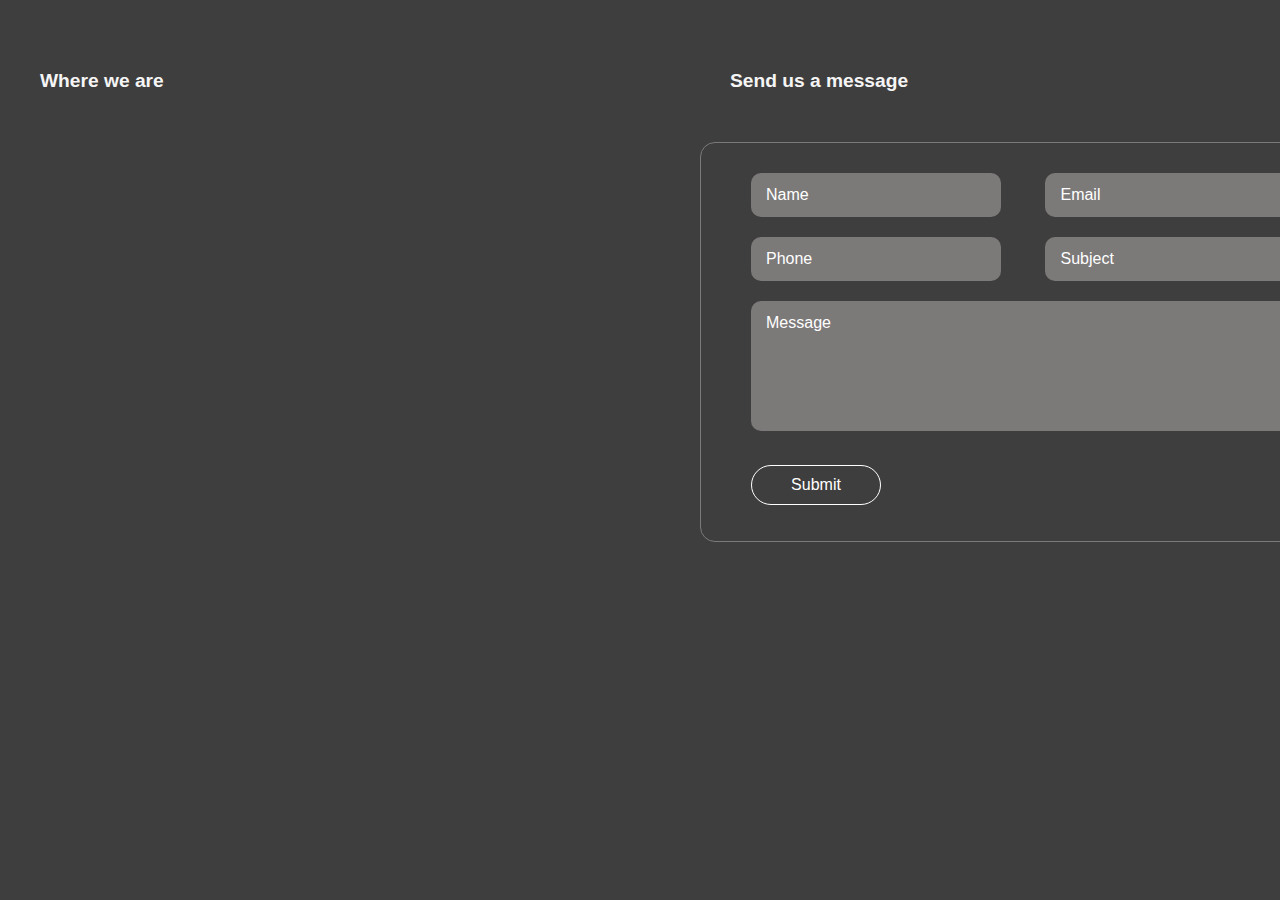
<file: Assignment2/index.html>
<!DOCTYPE html>
<html lang="en">
<head>
    <meta charset="UTF-8">
    <meta name="viewport" content="width=device-width, initial-scale=1.0">
    <link rel="stylesheet" href="style.css">
    <title>Where we are</title>
</head>
<body>
    <div class="container">
        <div class="map">
            <h2>Where we are</h2>
            <div class="map1">
            <iframe src="https://www.google.com/maps/embed?pb=!1m23!1m12!1m3!1d7977.661780425619!2d36.81599823488768!3d-1.2747447000000003!2m3!1f0!2f0!3f0!3m2!1i1024!2i768!4f13.1!4m8!3e6!4m0!4m5!1s0x182f171dfb52ef3f%3A0x973a39272320f4d9!2sApen%20Softwares%2C%20Peace%20Towers%2C%20Ngara%20Rd%2C%20Nairobi!3m2!1d-1.2747446999999998!2d36.8203756!5e0!3m2!1sen!2ske!4v1697175830884!5m2!1sen!2ske" width="600" height="450" style="border:0;" allowfullscreen="" loading="lazy" referrerpolicy="no-referrer-when-downgrade"></iframe>
            </div>
        </div>
        <div class="form">
            <form action="">
                <h3>Send us a message</h3>
                <div class="input">
                <input type="text" name="" placeholder="Name">
                <input type="email" name="" id="" placeholder="Email"><br>
                <input type="number" name="" id="" placeholder="Phone">
                <input type="text" name="" id="" placeholder="Subject"><br>
                <textarea name="comment" form="" placeholder="Message"></textarea>
                <button type="submit">Submit</button>
                </div>
            </form>
        </div>
    </div>
</body>
</html>
</file>
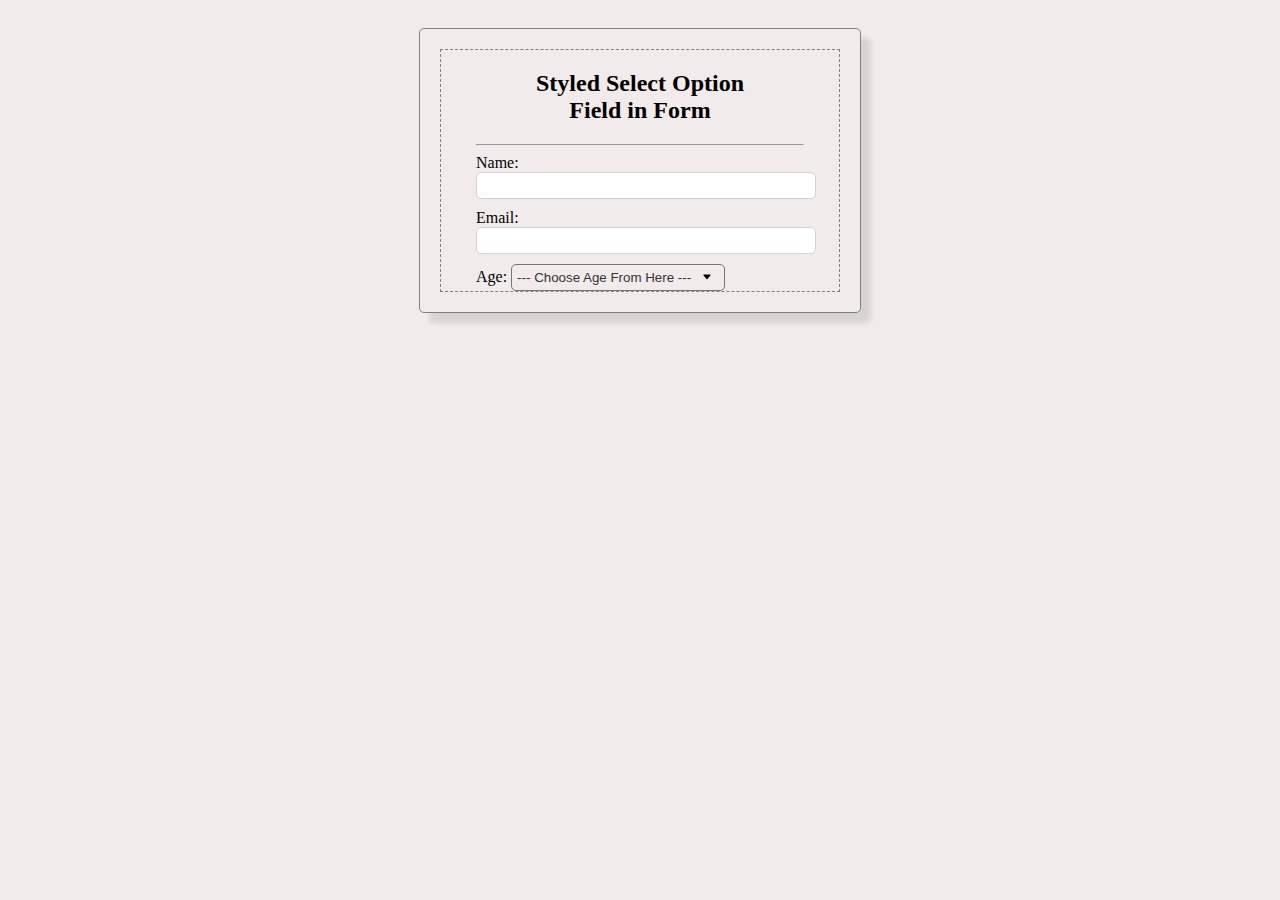
<file: Assignment1/form.html>
<!DOCTYPE html>
<html lang="en">
<head>
    <meta charset="UTF-8">
    <meta name="viewport" content="width=device-width, initial-scale=1.0">
    <link rel="stylesheet" href="form.css">
    <title>Form</title>
</head>
<body>
    <!--Creating a simple form-->
    <div class="container">
        <div class="box">
            <div class="head"><h2>Styled Select Option <br>Field in Form</h2></div>
            <hr>
            <form action="">
                <label>Name:
                    <input type="text" name="" id="">
                </label>
                <label>Email:
                    <input type="text" name="" id="">
                </label>
                <label>Age:
                    <select name="" id="">
                        <option value="">--- Choose Age From Here ---</option>
                        <option value="">Below 18 years</option>
                        <option value="">Between 18-25 years</option>
                        <option value="">Between 25-40 years</option>
                        <option value="">Between 40-60 years</option>
                        <option value="">Above 60 years</option>
                    </select>
                </label>
            </form>
        </div>
    </div>
</body>
</html>
</file>
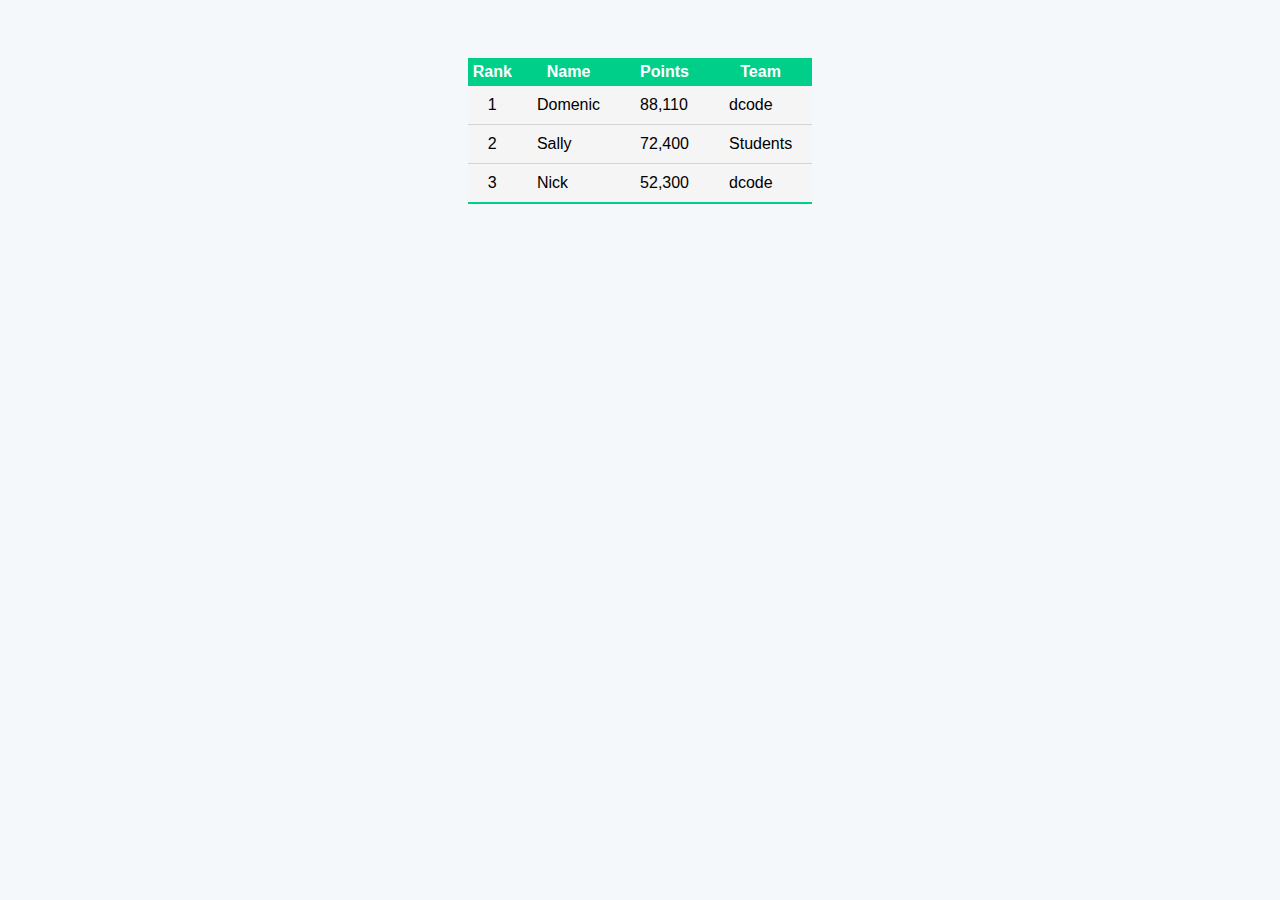
<file: Assignment1/table.html>
<!DOCTYPE html>
<html lang="en">
<head>
    <meta charset="UTF-8">
    <meta name="viewport" content="width=device-width, initial-scale=1.0">
    <link rel="stylesheet" href="table.css">
    <title>Table</title>
</head>
<body>
    <!--My table-->
    <div class="table">
    <table>
        <thead>
            <tr>
                <th>Rank</th>
                <th>Name</th>
                <th>Points</th>
                <th>Team</th>
            </tr>
        </thead>
        <tbody>
            <tr>
                <td>1</td>
                <td>Domenic</td>
                <td>88,110</td>
                <td>dcode</td>
            </tr>
            <tr>
                <td>2</td>
                <td>Sally</td>
                <td>72,400</td>
                <td>Students</td>
            </tr>
            <tr>
                <td>3</td>
                <td>Nick</td>
                <td>52,300</td>
                <td>dcode</td>
            </tr>
        </tbody>
    </table>
    </div>
</body>
</html>
</file>
<file: Assignment2/style.css>
*{
    padding: 0;
    margin: 0;
    box-sizing: border-box;
    color: whitesmoke;
    font-family: sans-serif;
    font-size: 1rem;
}
.container{
    display: flex;
    width: 100%;
    height: 100vh;
    background-color: rgb(63, 62, 62);
}
.map{
    margin: 60px 40px;
}
.map h2{
    margin-top: 10px;
    font-size: larger;
    
}
.form{
    margin-top: 20px;
}
form h3{
    margin-left: 50px;
    margin-top: 50px;
    font-size: larger;
}
.map1{
    margin-top: 50px;
}
iframe{
    height: 400px;
    border-radius: 15px;
}
.input{
    border: 1px solid  rgb(124, 121, 121);
    border-radius: 15px;
    margin-left: 20px;
    margin-top: 50px;
    padding: 20px;
    width: 640px;
    height: 400px;
    padding-left: 30px;
}
input{
    padding: 13px 15px;
    border-radius: 10px;
    width: 250px;
    border: none;
    outline: none;
    background-color: rgb(124, 121, 121);
    margin: 10px 20px;
}
::placeholder{
    color: white;
}
textarea{
    width: 550px;
    border-radius: 10px;
    padding: 13px 15px;
    border: none;
    outline: none;
    height: 130px;
    margin: 10px 20px;
    background-color: rgb(124, 121, 121);
    
}
button{
    padding: 10px 15px;
    margin: 20px;
    width: 130px;
    color: black;
    border-radius: 25px;
    color: white;
    outline: none;
    border: 1px solid white;
    cursor: pointer;
    background-color: transparent;
}
</file>
<file: Assignment1/form.css>
body{
    background-color: rgb(241, 235, 235);
    display: flex;
    align-items: center;
    justify-content: center;
}
.container{
    width: 400px;
    border: 1px solid grey;
    padding: 20px;
    border-radius: 5px;
    margin-top: 20px;
    box-shadow: 10px 10px 5px rgb(0,0,0,0.1);
}
.head{
    text-align: center;
}
.box{
    
    border: dashed gray 1px;
    padding: 0 35px;
    
}
form{
    margin: 25spx 0;
}
input[type="text"]{
    width: 100%;
    padding: 5px 0 5px 10px;
    outline: none;
    border: 1px solid lightgray;
    margin-bottom: 10px;
    border-radius: 5px;
}
select{
    background-color: lightgray;
    color: #333;
    padding: 5px;
    border-radius: 5px;
    -moz-appearance:none !important;
    -webkit-appearance: none !important; 
    appearance: none !important;
    background: url("data:image/svg+xml,<svg height='10px' width='10px' viewBox='0 0 16 16' fill='%23000000' xmlns='http://www.w3.org/2000/svg'><path d='M7.247 11.14 2.451 5.658C1.885 5.013 2.345 4 3.204 4h9.592a1 1 0 0 1 .753 1.659l-4.796 5.48a1 1 0 0 1-1.506 0z'/></svg>") no-repeat;
    background-position: calc(100% - 0.75rem) center !important;
    padding-right: 2rem !important;
}
/*select {
    -webkit-appearance: none;
    -moz-appearance: none;
    background: transparent;
    background-image: url("data:image/svg+xml;utf8,<svg fill='black' height='24' viewBox='0 0 24 24' width='24' xmlns='http://www.w3.org/2000/svg'><path d='M7 10l5 5 5-5z'/><path d='M0 0h24v24H0z' fill='none'/></svg>");
    background-repeat: no-repeat;
    background-position-x: 100%;
    background-position-y: 5px;
    border: 1px solid #dfdfdf;
    border-radius: 2px;
    margin-right: 2rem;
    padding: 1rem;
    padding-right: 2rem;
  }
  */
</file>
<file: Assignment1/table.css>
body{
    display: flex;
    justify-content: center;
    align-items: center;
    background-color: rgb(245, 248, 250);
}
.table{
    margin-top: 50px;
    background-color: whitesmoke;
}
table{
    box-sizing: border-box;
    margin: none;
    padding: none;
    border-collapse: collapse;
    border-bottom: 2px solid  rgb(0, 207, 138);
    font-family: 'Poppins','Trebuchet MS', 'Lucida Sans Unicode', 'Lucida Grande', 'Lucida Sans', Arial, sans-serif;
    
}
thead{
    background-color: rgb(0, 207, 138);
    padding: 25px 15px;
    color: white;
    font-family: 'Poppins', 'Trebuchet MS', 'Lucida Sans Unicode', 'Lucida Grande', 'Lucida Sans', Arial, sans-serif;
    
}
thead tr th{
    padding: 5px;
    
}

table tbody tr td{
    padding: 10px 20px;
    border-bottom: 1px solid lightgrey;
    cursor: pointer;
}
table tbody tr:hover{
    background-color: rgb(250, 250, 250);
    color:  rgba(7, 187, 127, 0.897);
}
</file>
